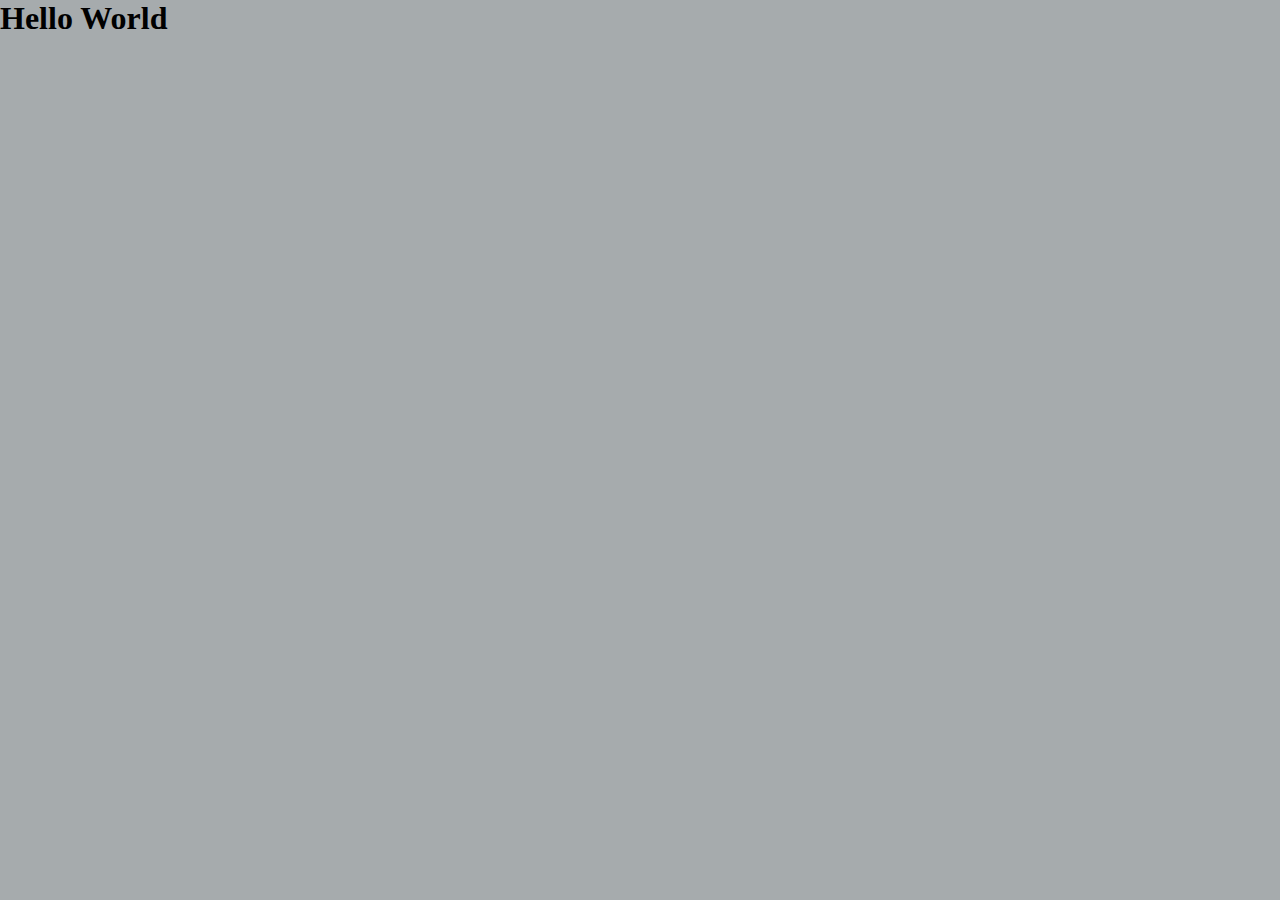
<file: index.html>
<!DOCTYPE html>
<html lang="en">
<head>
    <meta charset="UTF-8">
    <meta http-equiv="X-UA-Compatible" content="IE=edge">
    <meta name="viewport" content="width=device-width, initial-scale=1.0">
    <title>Document</title>
    <link rel="stylesheet"  href="style.css">
</head>
<body>
    <div id="first project">
    <h1>Hello World</h1>
</div>
</body>
</html>
</file>
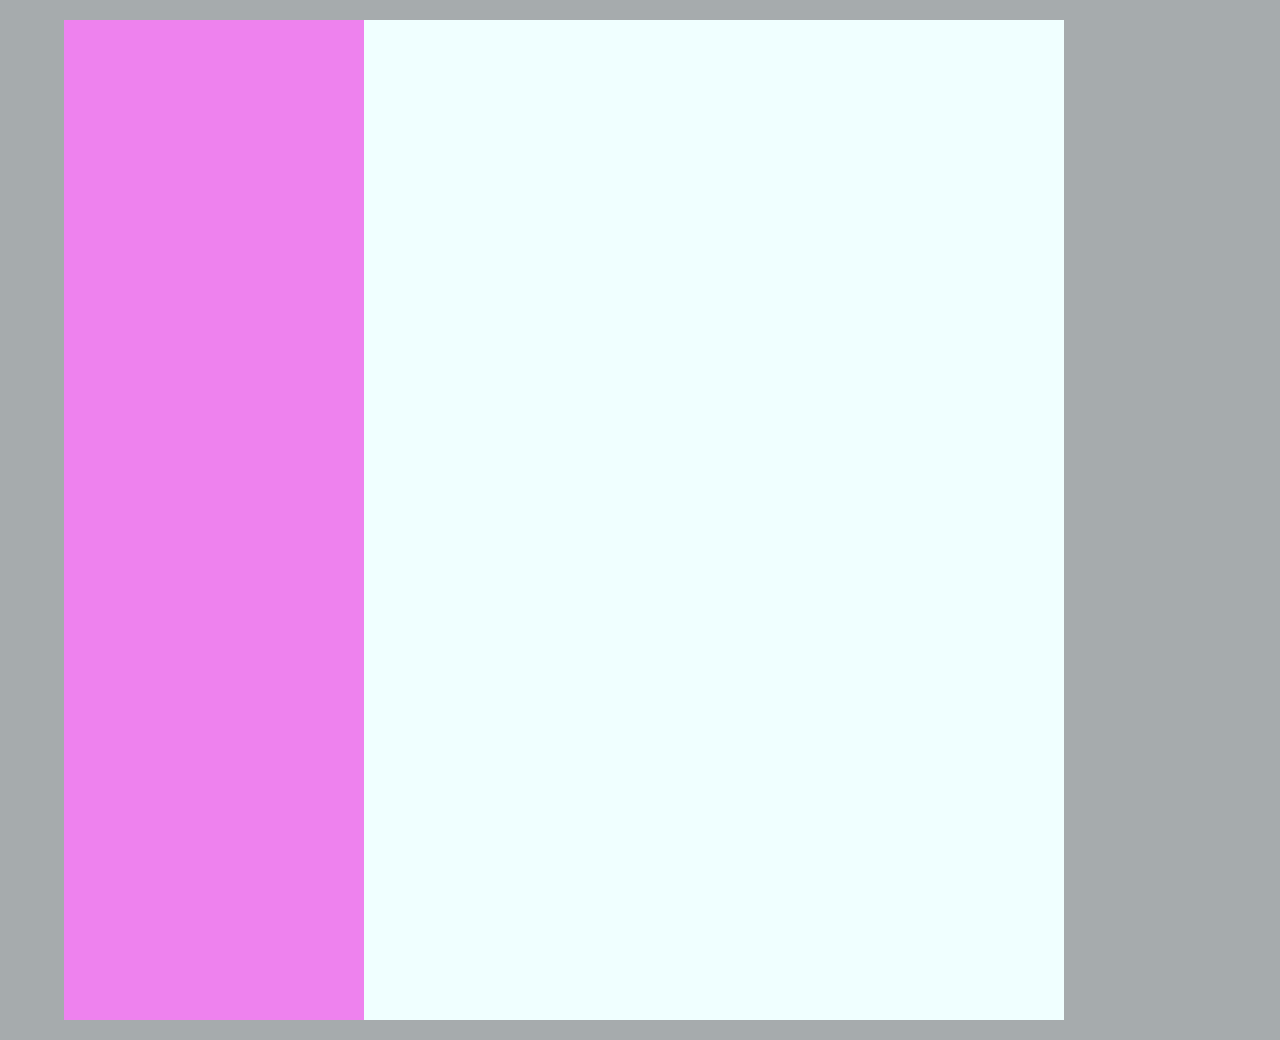
<file: resume.html>
<!DOCTYPE html>
<html lang="en">
<head>
    <meta charset="UTF-8">
    <meta http-equiv="X-UA-Compatible" content="IE=edge">
    <meta name="viewport" content="width=device-width, initial-scale=1.0">
    <title>Document</title>
    <link rel="stylesheet"  href="style.css">
</head>
<body>
    <main class="main-content">
        <section class="left-section"></section>
        <section class="right-section"></section>
    </main>
</body>
</html>
</file>
<file: style.css>
body{
    background-color: #a6abad;
}
*{
    padding :0;
    margin: 0;
    box-sizing: border-box;
}
.main-content{
    min-height: 1000px;
    width: 90%;
    margin:20px auto;
    display: grid;
    grid-template-columns: 300px 700px;
}
.left-section{
    grid-column:span 1;
    background-color:violet;
}
.right-section{
grid-column: span 1/span 2;
background-color: azure;
}
</file>
